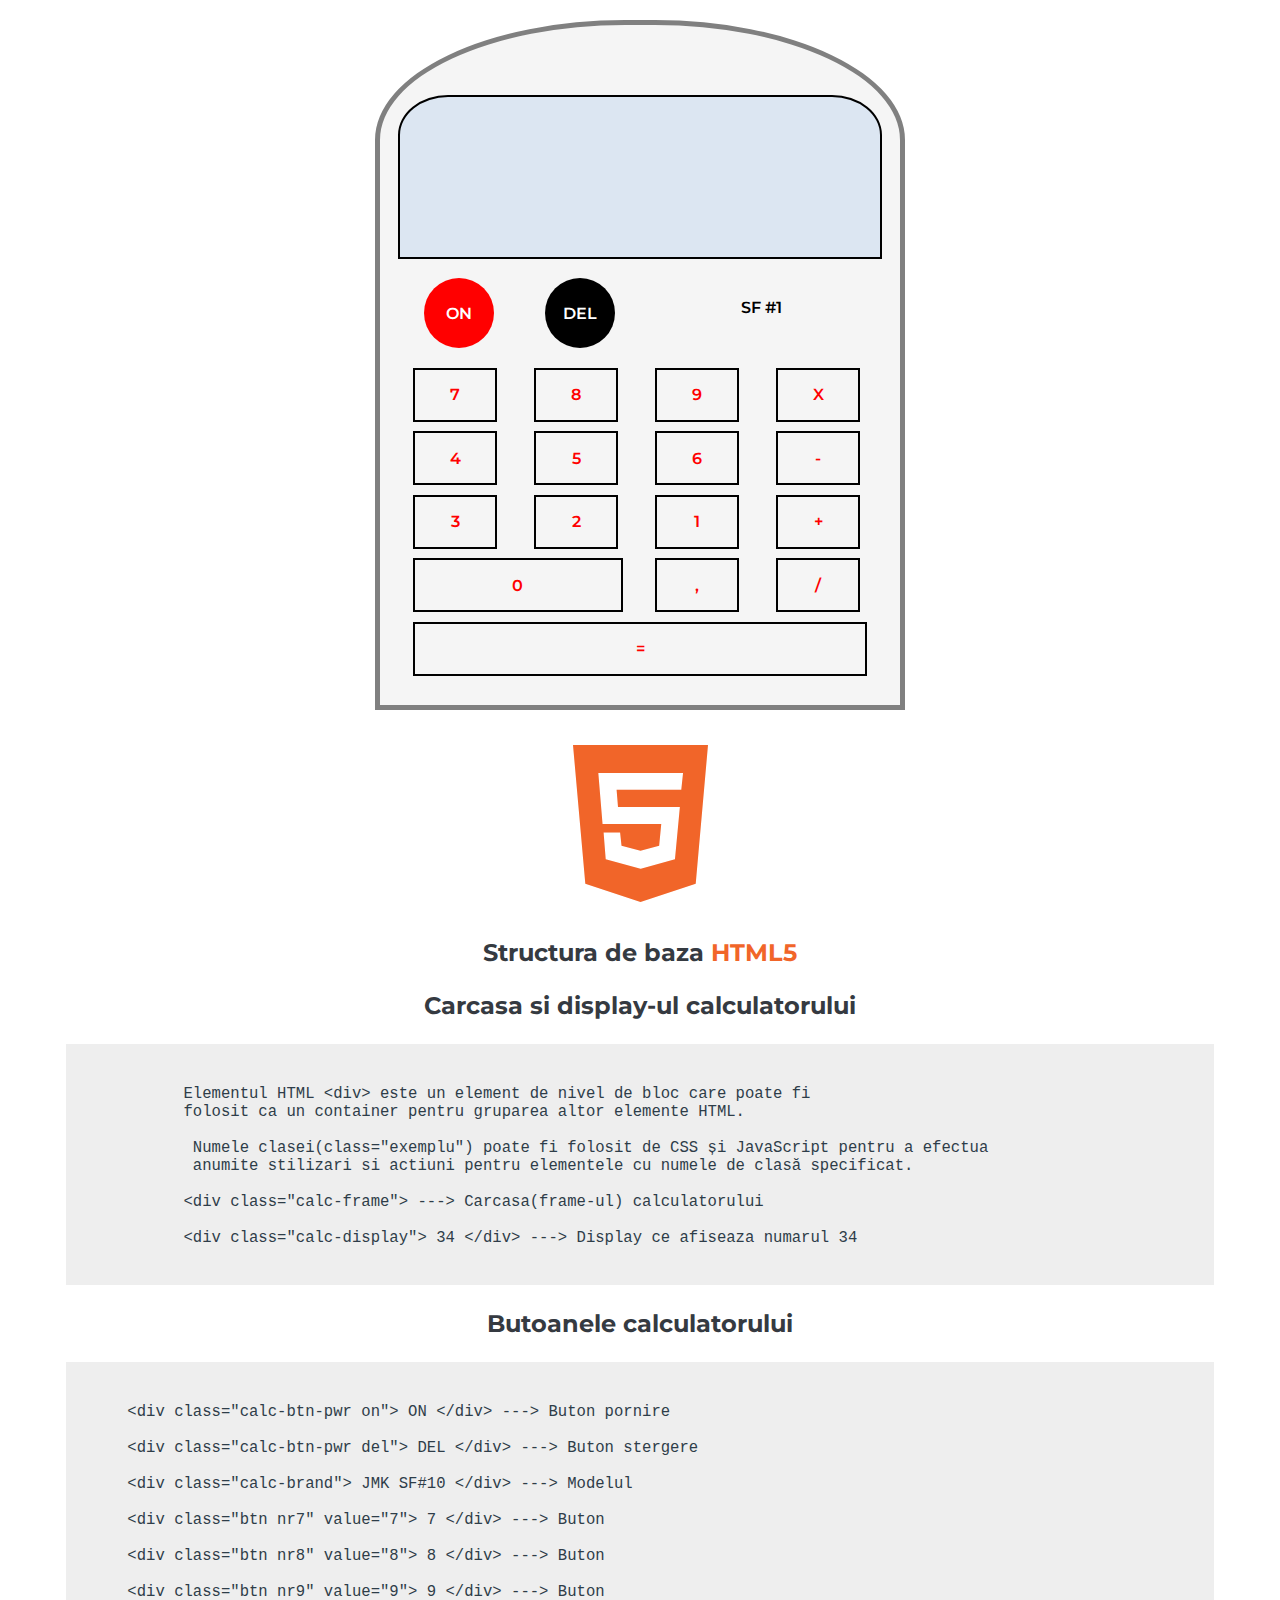
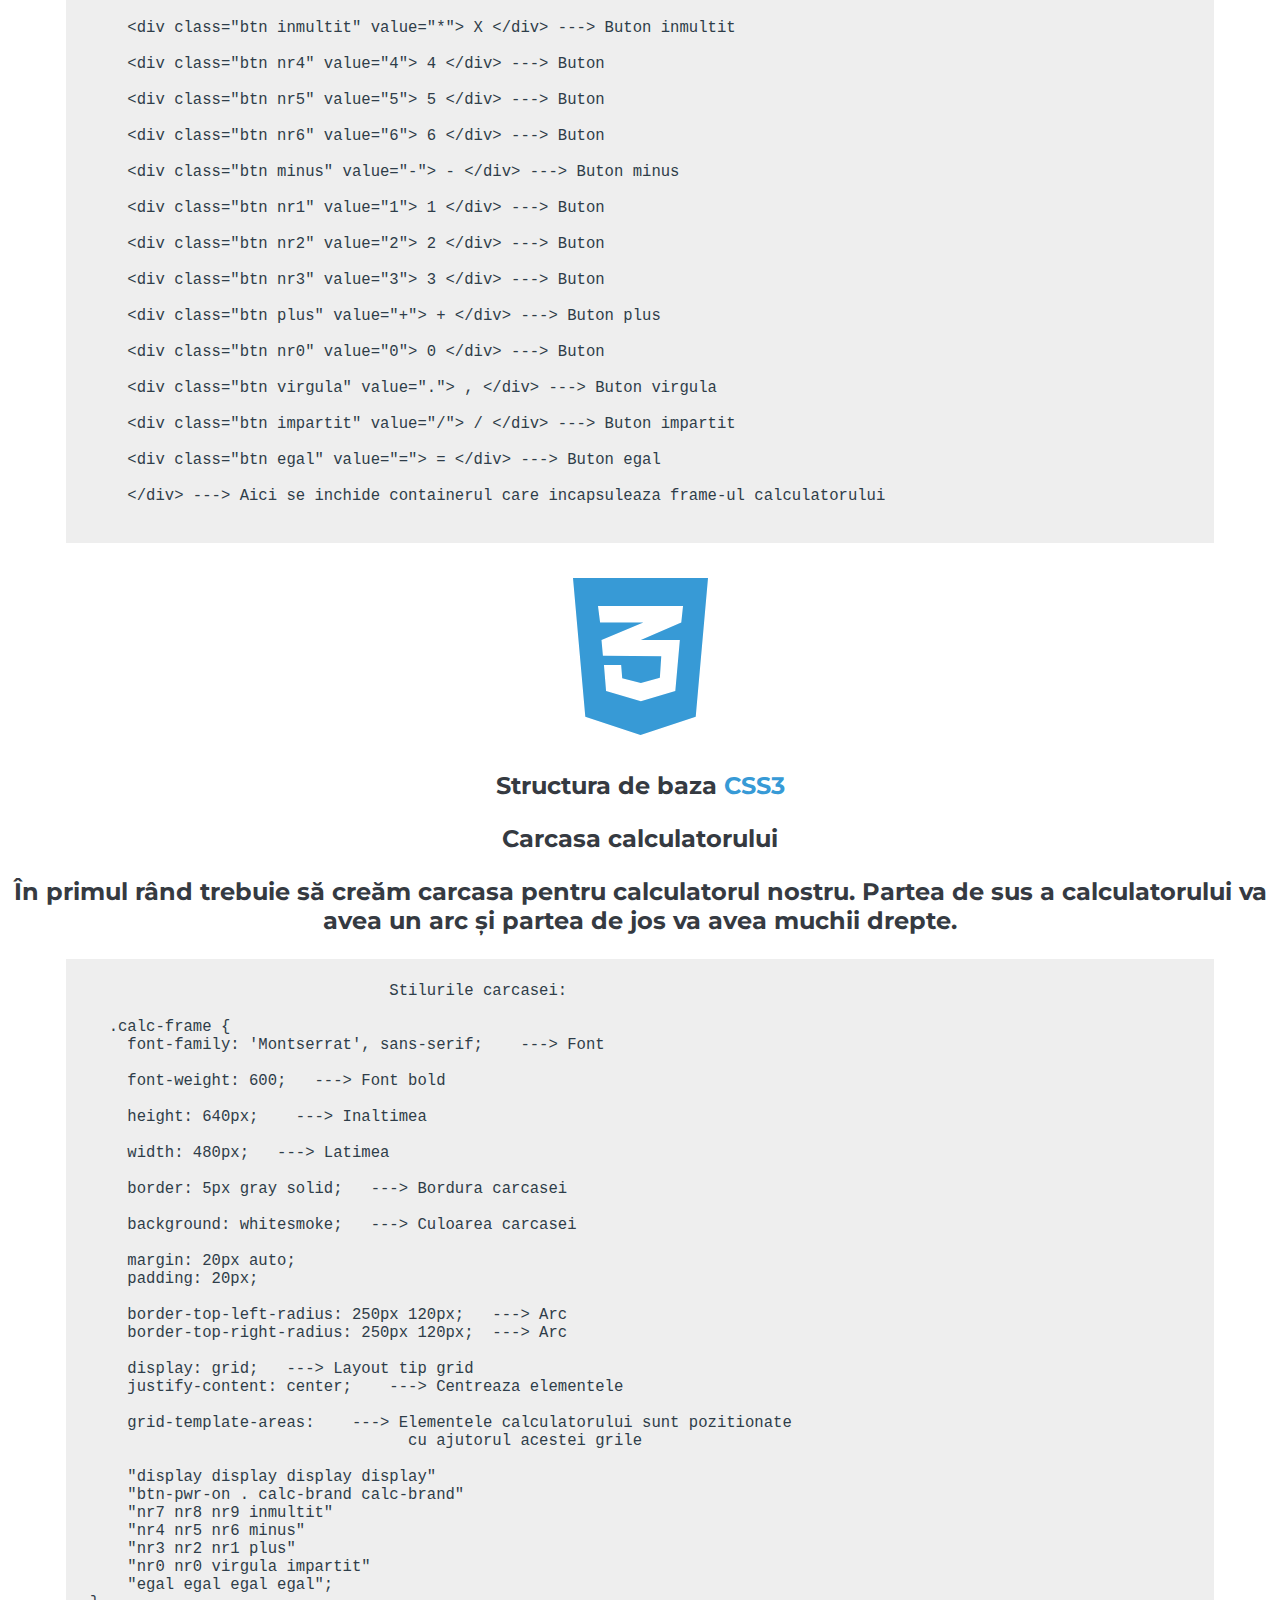
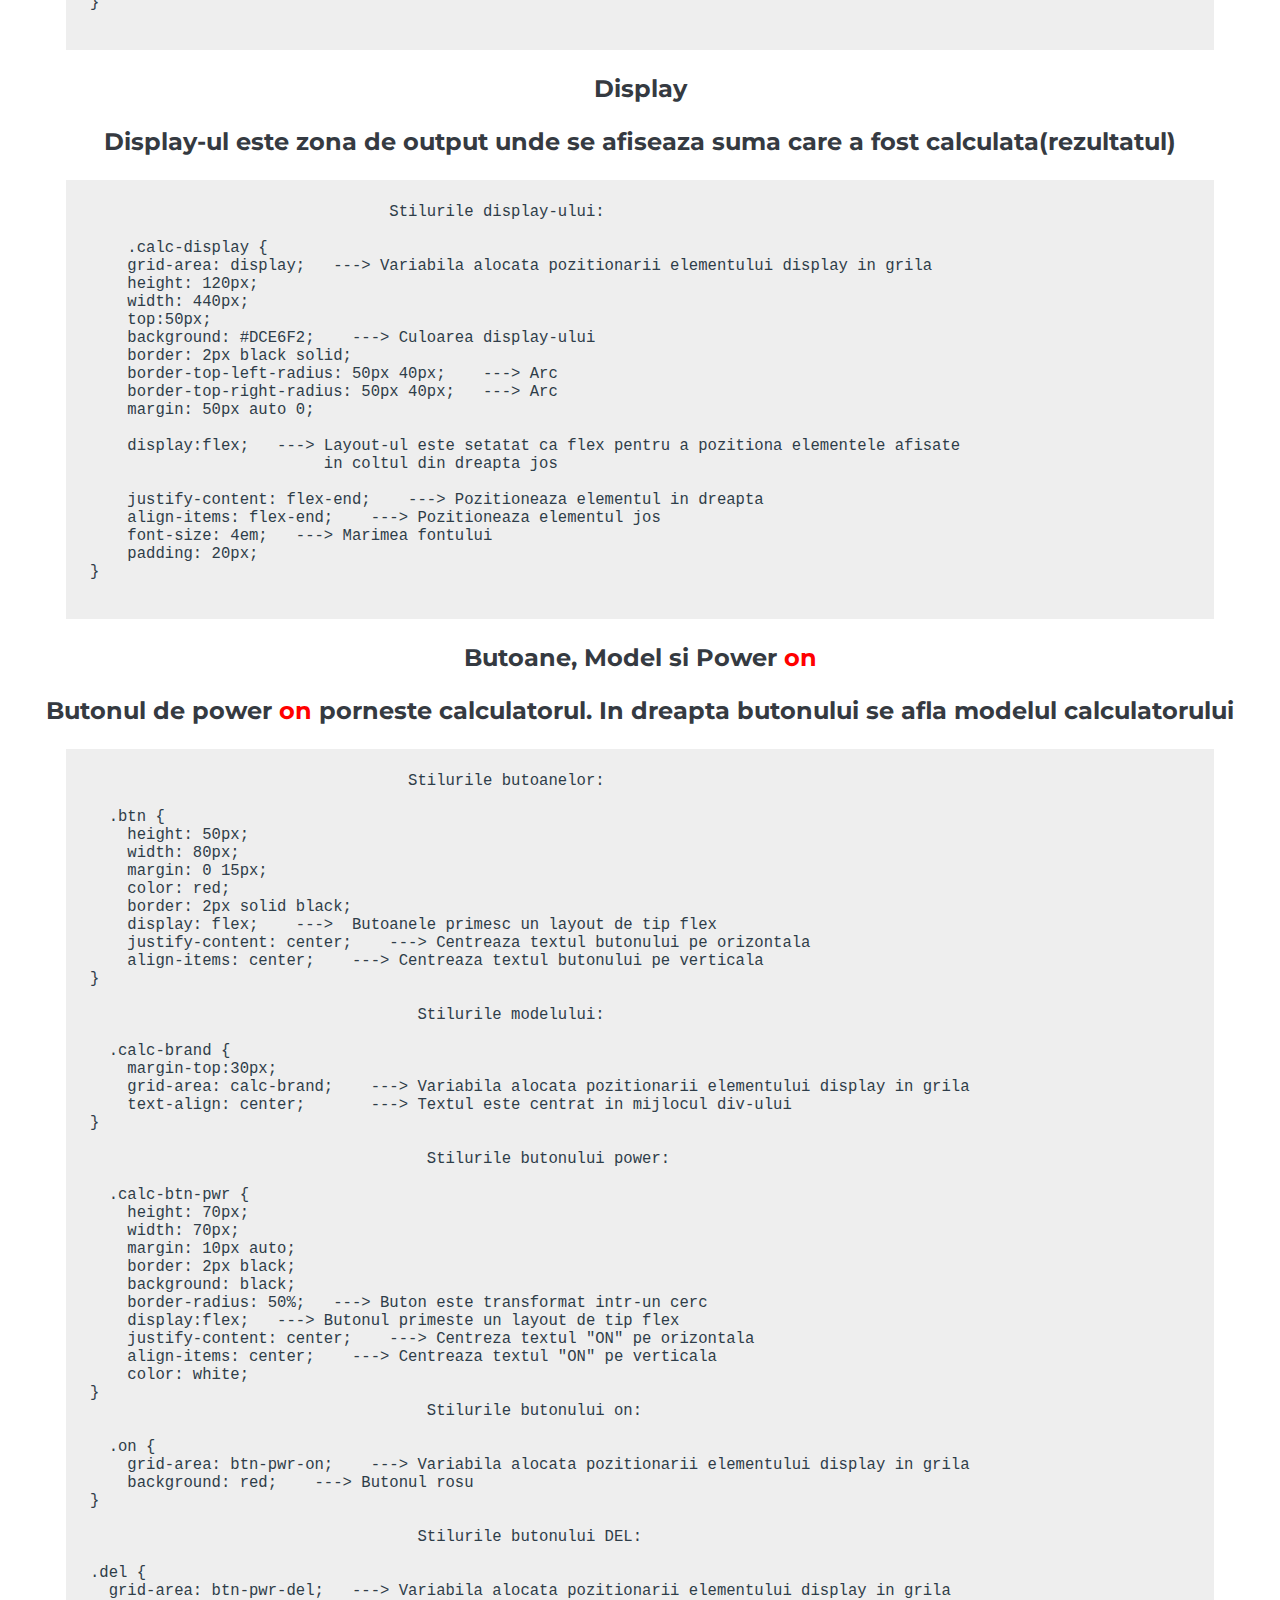
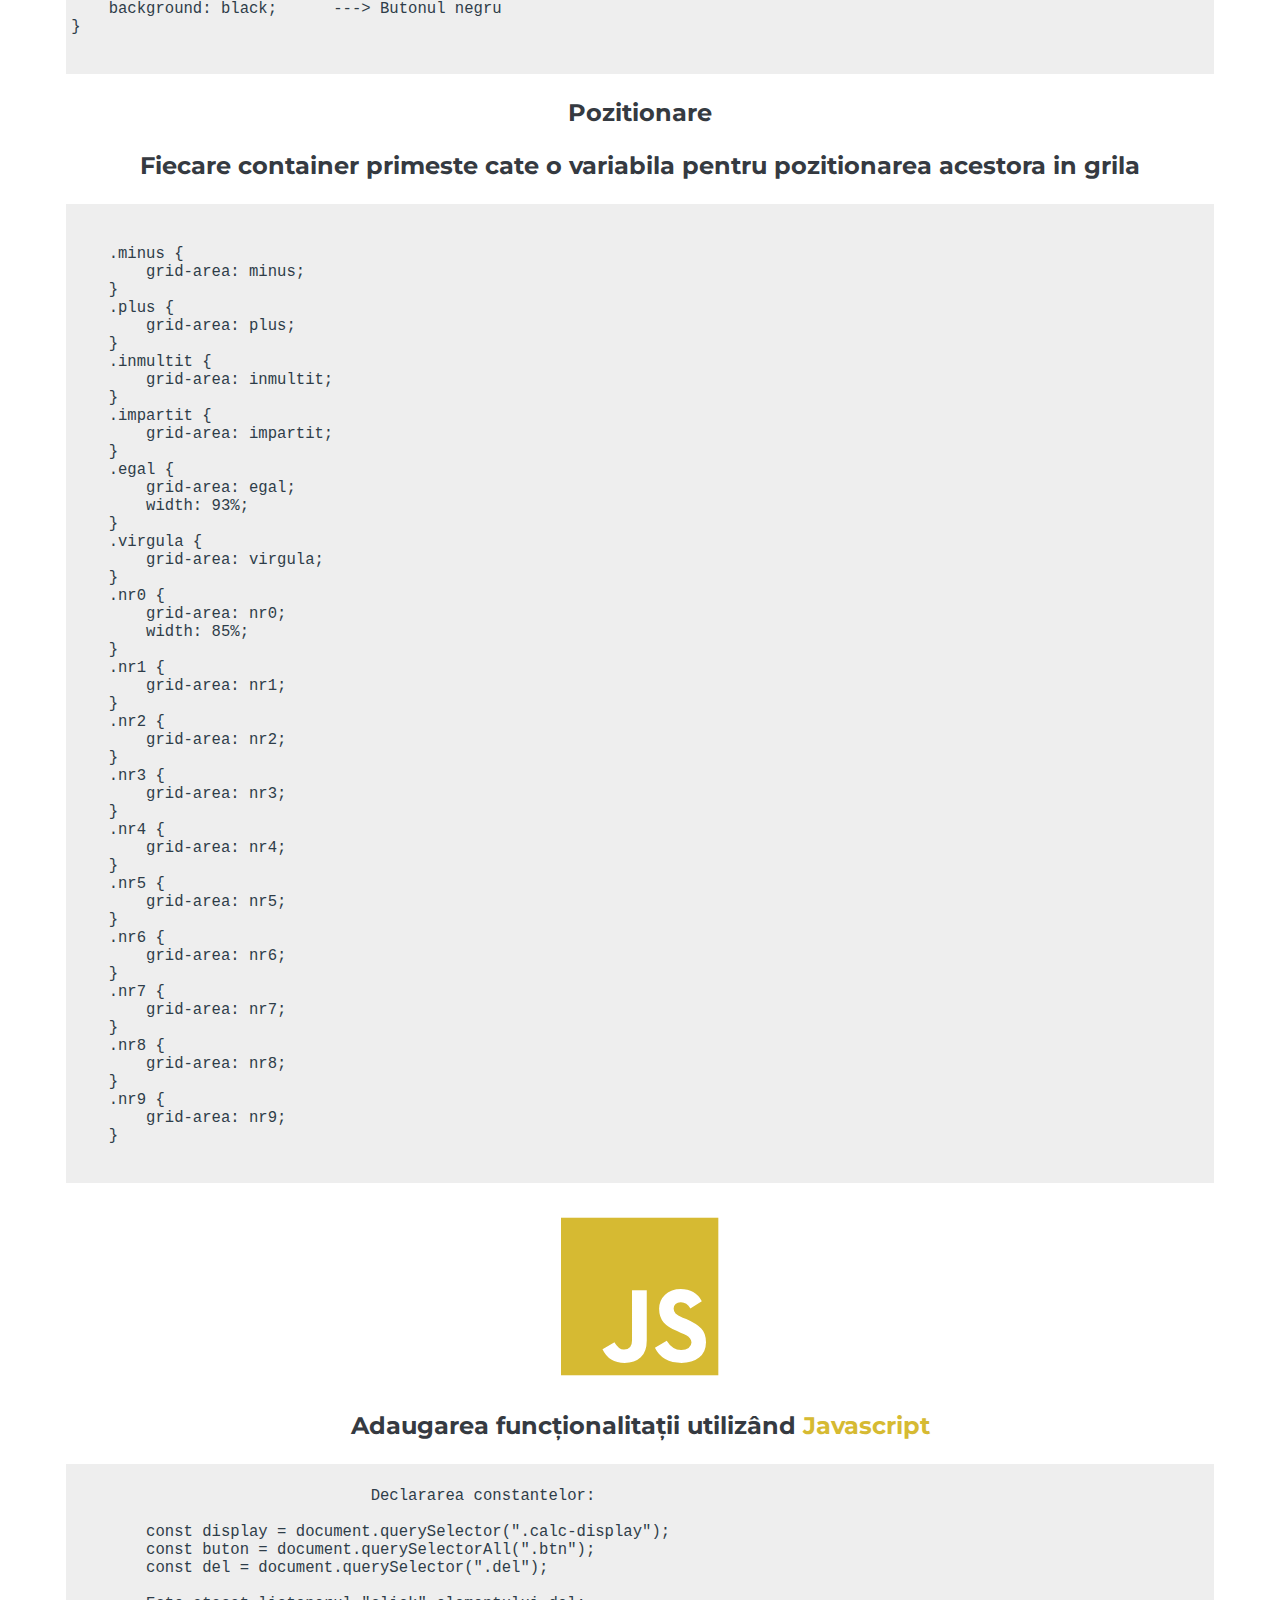
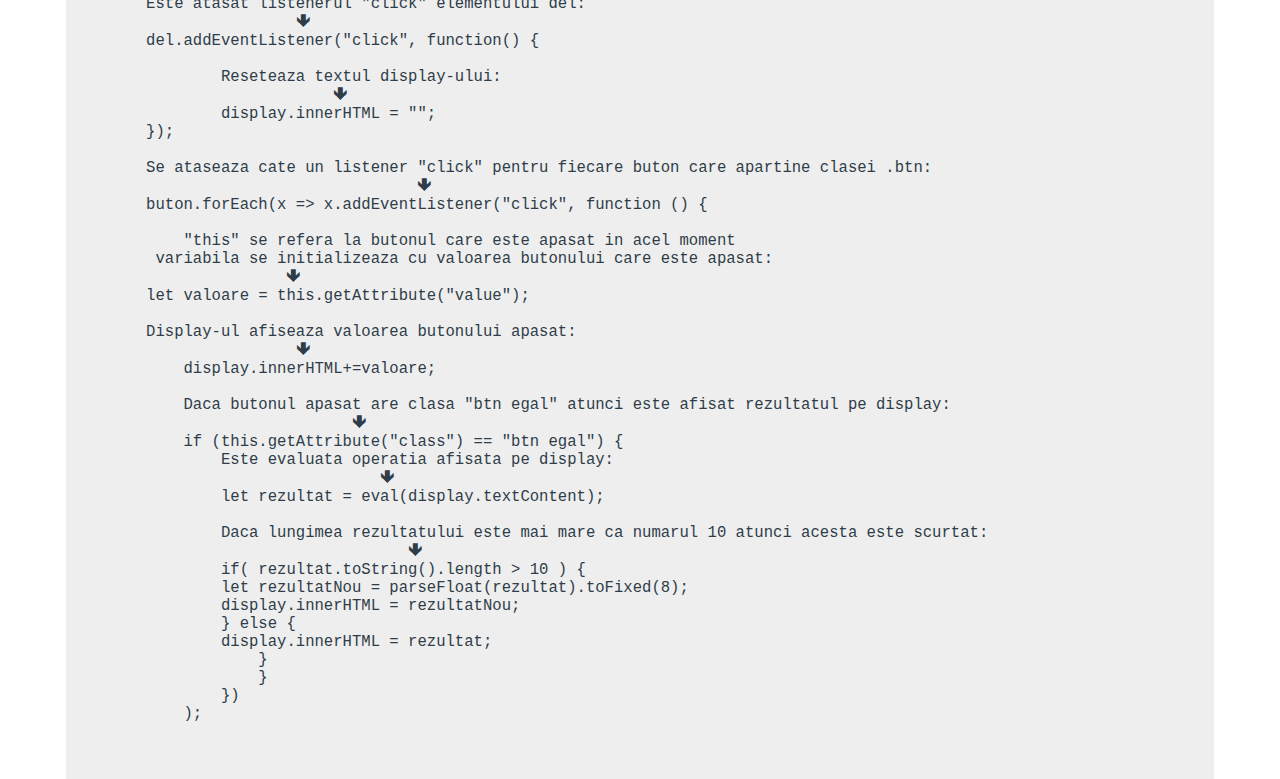
<file: proiect licenta v4/calculator/index.html>
<!DOCTYPE html>
<html lang="en">
  
  <head>
    <meta charset="utf-8">
    <meta name="viewport" content="width=device-width, initial-scale=1.0">
    <title>Calculator</title>
    <link rel="stylesheet" href="css/style.css">
    <link href="https://fonts.googleapis.com/css?family=Montserrat" rel="stylesheet">
     <link href="https://use.fontawesome.com/releases/v5.0.8/css/all.css" rel="stylesheet">
  </head>
  
  <body>
  
    <div class="calc-frame">
      <div class="calc-display"> </div>
      
      <div class="calc-btn-pwr on"> ON </div>
      <div class="calc-btn-pwr del"> DEL </div>
      <div class="calc-brand"> SF #1 </div>

      <div class="btn nr7" value="7"> 7 </div>

      <div class="btn nr8" value="8"> 8 </div>

      <div class="btn nr9" value="9"> 9 </div>

      <div class="btn inmultit" value="*">  X </div>

      <div class="btn nr4" value="4"> 4 </div>

      <div class="btn nr5" value="5"> 5 </div>

      <div class="btn nr6" value="6"> 6 </div>

      <div class="btn minus" value="-"> - </div>

      <div class="btn nr1" value="1"> 1 </div>

      <div class="btn nr2" value="2"> 2 </div>

      <div class="btn nr3" value="3"> 3 </div>

      <div class="btn plus" value="+"> + </div>

      <div class="btn nr0" value="0"> 0 </div>

      <div class="btn virgula" value="."> , </div>

      <div class="btn impartit" value="/"> / </div>
      <div class="btn egal" value=""> = </div>
    </div>

    <p><span class="logo logo-html"><i class="fab fa-html5"></i></span></p>
    <p>Structura de baza<span style="color:#F16529"> HTML5</span></p>

    <p>Carcasa si display-ul calculatorului</p>

        

    <xmp>
      
            Elementul HTML <div> este un element de nivel de bloc care poate fi
            folosit ca un container pentru gruparea altor elemente HTML.
            
             Numele clasei(class="exemplu") poate fi folosit de CSS și JavaScript pentru a efectua
             anumite stilizari si actiuni pentru elementele cu numele de clasă specificat.
      
            <div class="calc-frame"> ---> Carcasa(frame-ul) calculatorului
            
            <div class="calc-display"> 34 </div> ---> Display ce afiseaza numarul 34
    </xmp>
    
      <p> Butoanele calculatorului </p>
      
    <xmp>

      <div class="calc-btn-pwr on"> ON </div> ---> Buton pornire

      <div class="calc-btn-pwr del"> DEL </div> ---> Buton stergere

      <div class="calc-brand"> JMK SF#10 </div> ---> Modelul

      <div class="btn nr7" value="7"> 7 </div> ---> Buton

      <div class="btn nr8" value="8"> 8 </div> ---> Buton

      <div class="btn nr9" value="9"> 9 </div> ---> Buton

      <div class="btn inmultit" value="*"> X </div> ---> Buton inmultit

      <div class="btn nr4" value="4"> 4 </div> ---> Buton

      <div class="btn nr5" value="5"> 5 </div> ---> Buton

      <div class="btn nr6" value="6"> 6 </div> ---> Buton

      <div class="btn minus" value="-"> - </div> ---> Buton minus

      <div class="btn nr1" value="1"> 1 </div> ---> Buton 

      <div class="btn nr2" value="2"> 2 </div> ---> Buton 

      <div class="btn nr3" value="3"> 3 </div> ---> Buton 

      <div class="btn plus" value="+"> + </div> ---> Buton plus

      <div class="btn nr0" value="0"> 0 </div> ---> Buton 

      <div class="btn virgula" value="."> , </div> ---> Buton virgula

      <div class="btn impartit" value="/"> / </div> ---> Buton impartit

      <div class="btn egal" value="="> = </div> ---> Buton egal
    
      </div> ---> Aici se inchide containerul care incapsuleaza frame-ul calculatorului
  </xmp>

  <p><span class="logo logo-html"><i class="fab fa-css3-alt"></i></span></p>
  <p>Structura de baza <span style="color:#379AD6"> CSS3</span></p>

  <p>Carcasa calculatorului</p>
  <p>În primul rând trebuie să creăm carcasa pentru calculatorul nostru. 
    Partea de sus a calculatorului va avea un arc și partea de jos va avea muchii drepte. </p>
<xmp>
                                  Stilurile carcasei:

    .calc-frame {
      font-family: 'Montserrat', sans-serif;    ---> Font

      font-weight: 600;   ---> Font bold

      height: 640px;    ---> Inaltimea

      width: 480px;   ---> Latimea

      border: 5px gray solid;   ---> Bordura carcasei

      background: whitesmoke;   ---> Culoarea carcasei

      margin: 20px auto;
      padding: 20px;

      border-top-left-radius: 250px 120px;   ---> Arc
      border-top-right-radius: 250px 120px;  ---> Arc
      
      display: grid;   ---> Layout tip grid
      justify-content: center;    ---> Centreaza elementele 

      grid-template-areas:    ---> Elementele calculatorului sunt pozitionate
                                    cu ajutorul acestei grile

      "display display display display"
      "btn-pwr-on . calc-brand calc-brand"
      "nr7 nr8 nr9 inmultit"
      "nr4 nr5 nr6 minus"
      "nr3 nr2 nr1 plus"
      "nr0 nr0 virgula impartit"
      "egal egal egal egal";
  }
 
</xmp>

  <p>Display</p>
  <p>Display-ul este zona de output unde se afiseaza suma care a fost calculata(rezultatul)</p>

  <xmp>
                                  Stilurile display-ului:

      .calc-display {
      grid-area: display;   ---> Variabila alocata pozitionarii elementului display in grila
      height: 120px;
      width: 440px;
      top:50px;  
      background: #DCE6F2;    ---> Culoarea display-ului
      border: 2px black solid;
      border-top-left-radius: 50px 40px;    ---> Arc
      border-top-right-radius: 50px 40px;   ---> Arc
      margin: 50px auto 0; 

      display:flex;   ---> Layout-ul este setatat ca flex pentru a pozitiona elementele afisate 
                           in coltul din dreapta jos

      justify-content: flex-end;    ---> Pozitioneaza elementul in dreapta
      align-items: flex-end;    ---> Pozitioneaza elementul jos
      font-size: 4em;   ---> Marimea fontului
      padding: 20px;
  }
  </xmp>

  <p>Butoane, Model si Power <span style="color:red"> on</span></p>
  <p>Butonul de power <span style="color:red"> on</span>  porneste calculatorul. In dreapta butonului se afla modelul calculatorului</p>
  
  <xmp>
                                    Stilurile butoanelor:

    .btn {
      height: 50px;
      width: 80px;
      margin: 0 15px;
      color: red;
      border: 2px solid black;
      display: flex;    --->  Butoanele primesc un layout de tip flex
      justify-content: center;    ---> Centreaza textul butonului pe orizontala
      align-items: center;    ---> Centreaza textul butonului pe verticala
  }

                                     Stilurile modelului:

    .calc-brand {
      margin-top:30px;
      grid-area: calc-brand;    ---> Variabila alocata pozitionarii elementului display in grila
      text-align: center;       ---> Textul este centrat in mijlocul div-ului
  }

                                      Stilurile butonului power:

    .calc-btn-pwr { 
      height: 70px;
      width: 70px;
      margin: 10px auto;
      border: 2px black;
      background: black;
      border-radius: 50%;   ---> Buton este transformat intr-un cerc
      display:flex;   ---> Butonul primeste un layout de tip flex
      justify-content: center;    ---> Centreza textul "ON" pe orizontala
      align-items: center;    ---> Centreaza textul "ON" pe verticala
      color: white;
  }
                                      Stilurile butonului on: 

    .on {
      grid-area: btn-pwr-on;    ---> Variabila alocata pozitionarii elementului display in grila
      background: red;    ---> Butonul rosu
  }

                                     Stilurile butonului DEL: 

  .del {
    grid-area: btn-pwr-del;   ---> Variabila alocata pozitionarii elementului display in grila
    background: black;      ---> Butonul negru
}
  </xmp>

  <p>Pozitionare</p>
  <p>Fiecare container primeste cate o variabila pentru pozitionarea acestora in grila</p>
  <xmp>

    .minus { 
        grid-area: minus;
    }
    .plus {
        grid-area: plus;
    }
    .inmultit {
        grid-area: inmultit;
    }
    .impartit {
        grid-area: impartit;
    }
    .egal {
        grid-area: egal;
        width: 93%;
    }
    .virgula {
        grid-area: virgula;
    }
    .nr0 {
        grid-area: nr0;
        width: 85%;
    }
    .nr1 {
        grid-area: nr1;
    }
    .nr2 {
        grid-area: nr2;
    }
    .nr3 {
        grid-area: nr3;
    }
    .nr4 {
        grid-area: nr4;
    }
    .nr5 {
        grid-area: nr5;
    }
    .nr6 {
        grid-area: nr6;
    }
    .nr7 {
        grid-area: nr7;
    }
    .nr8 {
        grid-area: nr8;
    }
    .nr9 {
        grid-area: nr9;
    }
  </xmp>

    <p><span class="logo logo-js"><i class="fab fa-js"></i></span></p>
    <p>Adaugarea funcționalitații utilizând <span style="color:#D6BA32"> Javascript</span></p>

    <xmp>
                                Declararea constantelor:
        
        const display = document.querySelector(".calc-display"); 
        const buton = document.querySelectorAll(".btn");   
        const del = document.querySelector(".del");

        Este atasat listenerul "click" elementului del:
                        🡻
        del.addEventListener("click", function() {    
               
                Reseteaza textul display-ului:
                            🡻    
                display.innerHTML = "";  
        });
        
        Se ataseaza cate un listener "click" pentru fiecare buton care apartine clasei .btn:
                                     🡻
        buton.forEach(x => x.addEventListener("click", function () { 

            "this" se refera la butonul care este apasat in acel moment
         variabila se initializeaza cu valoarea butonului care este apasat:
                       🡻
        let valoare = this.getAttribute("value"); 

        Display-ul afiseaza valoarea butonului apasat:
                        🡻
            display.innerHTML+=valoare;

            Daca butonul apasat are clasa "btn egal" atunci este afisat rezultatul pe display:
                              🡻 
            if (this.getAttribute("class") == "btn egal") {
                Este evaluata operatia afisata pe display:
                                 🡻 
                let rezultat = eval(display.textContent);
                
                Daca lungimea rezultatului este mai mare ca numarul 10 atunci acesta este scurtat:
                                    🡻 
                if( rezultat.toString().length > 10 ) {
                let rezultatNou = parseFloat(rezultat).toFixed(8);
                display.innerHTML = rezultatNou;
                } else {
                display.innerHTML = rezultat;
                    }
                    }
                })
            );

    </xmp>
  <script src="js/script.js"></script>
  </body>
  
</html>
</file>
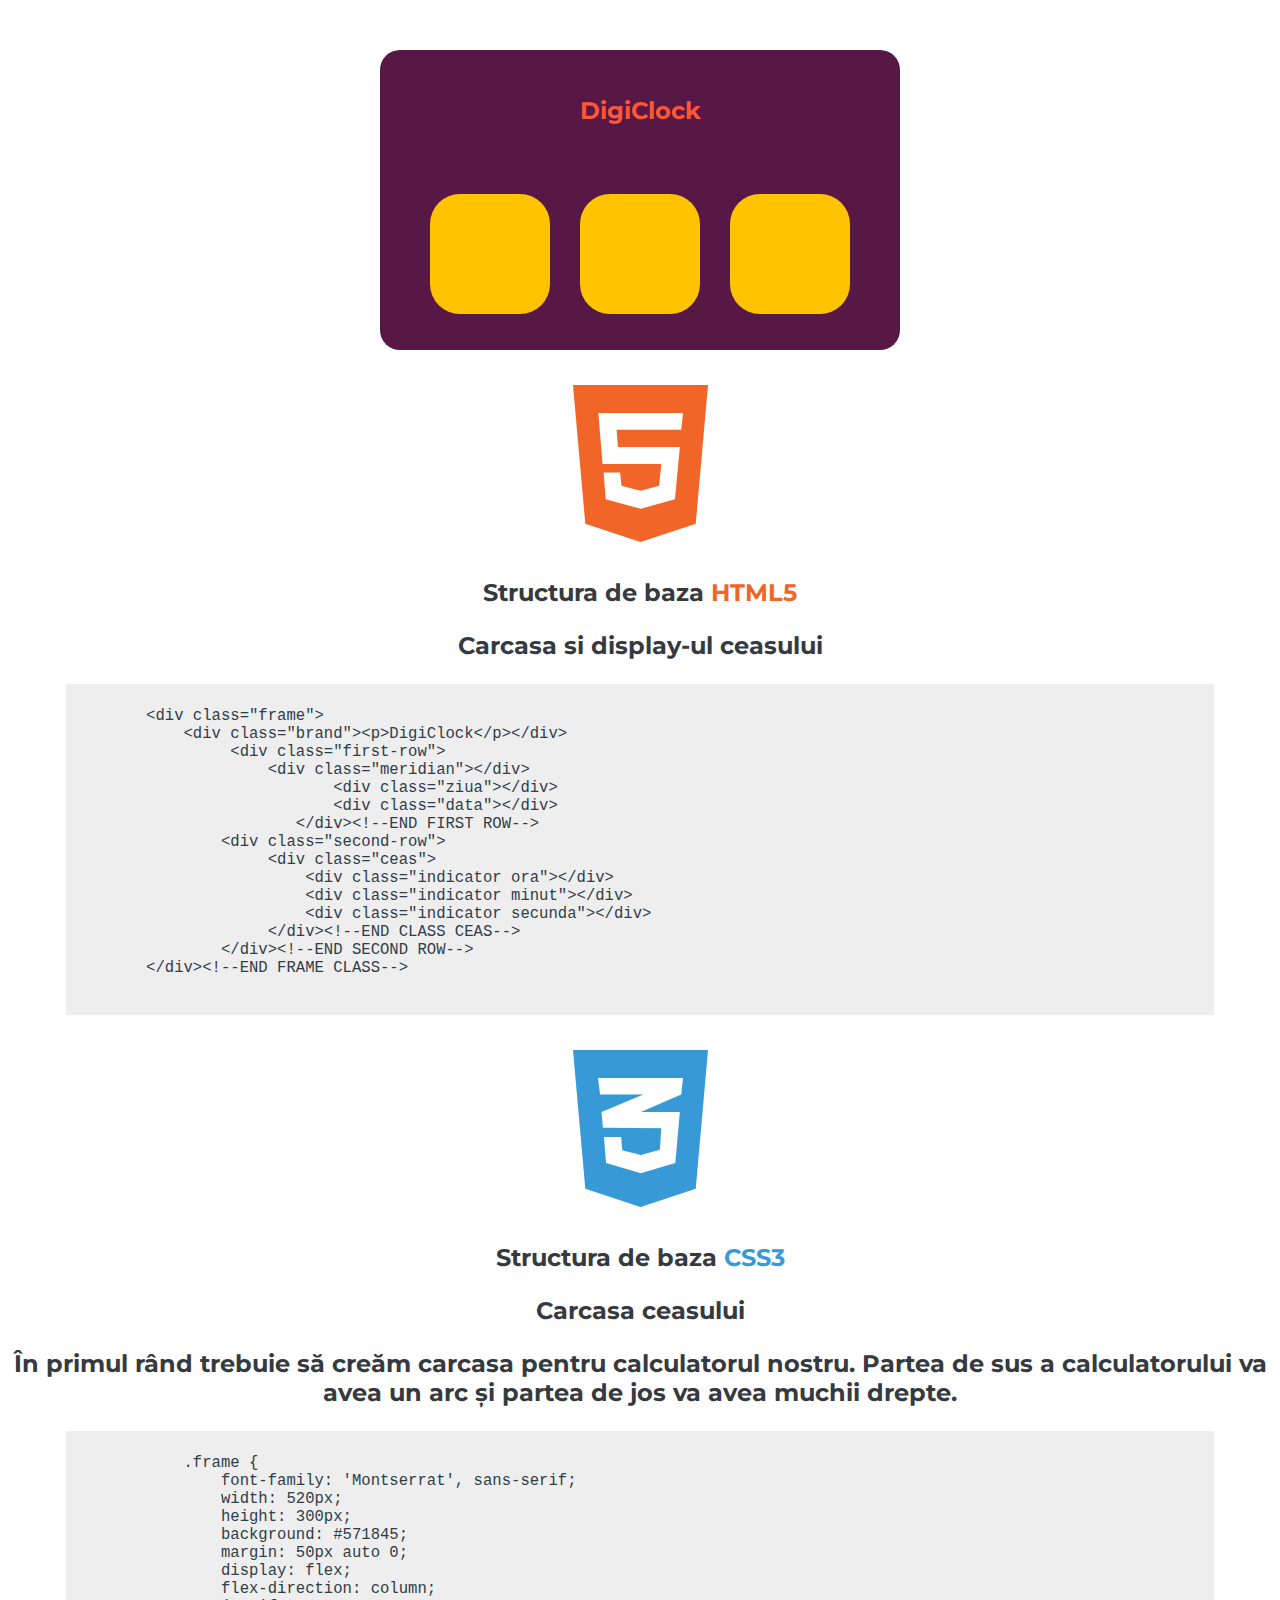
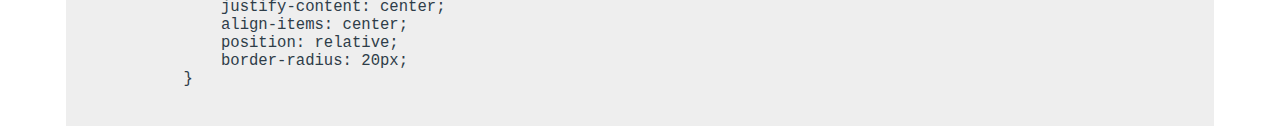
<file: proiect licenta v4/ceas/ceas.html>
<!DOCTYPE html>
<html lang="en">
<head>
    <meta charset="UTF-8">
    <meta name="viewport" content="width=device-width, initial-scale=1.0">
    <meta http-equiv="X-UA-Compatible" content="ie=edge">
    <title>Ceas</title>
    <link rel="stylesheet" href="css/style.css">
    <link href="https://fonts.googleapis.com/css?family=Orbitron" rel="stylesheet">
    <link href="https://fonts.googleapis.com/css?family=Montserrat" rel="stylesheet">
    <link href="https://use.fontawesome.com/releases/v5.0.8/css/all.css" rel="stylesheet">
</head>
<body>
    <div class="frame">
        <div class="brand"><p>DigiClock</p></div>
        <div class="first-row">
            <div class="meridian"></div>
            <div class="ziua"></div>
            <div class="data"></div>
        </div><!--END FIRST ROW-->
        <div class="second-row">
            <div class="ceas">
            
                <div class="indicator ora"></div>
                
                <div class="indicator minut"></div>
                        
                <div class="indicator secunda"></div>
               
         
             </div><!--END CLASS CEAS-->
            
        </div><!--END SECOND ROW-->
       
    </div><!--END FRAME CLASS-->
    
    <div class="container">
        <p><span class="logo logo-html"><i class="fab fa-html5"></i></span></p>
        <p>Structura de baza<span style="color:#F16529"> HTML5</span></p>

        <p>Carcasa si display-ul ceasului</p>

            

    <xmp>
        <div class="frame">
            <div class="brand"><p>DigiClock</p></div>
                 <div class="first-row">
                     <div class="meridian"></div>
                            <div class="ziua"></div>
                            <div class="data"></div>
                        </div><!--END FIRST ROW-->
                <div class="second-row">
                     <div class="ceas">
                         <div class="indicator ora"></div>
                         <div class="indicator minut"></div>
                         <div class="indicator secunda"></div>
                     </div><!--END CLASS CEAS-->
                </div><!--END SECOND ROW-->
        </div><!--END FRAME CLASS-->
    </xmp>
    </div><!--END CONTAINER-->
    
  <p><span class="logo logo-html"><i class="fab fa-css3-alt"></i></span></p>
  <p>Structura de baza <span style="color:#379AD6"> CSS3</span></p>

  <p>Carcasa ceasului</p>
  <p>În primul rând trebuie să creăm carcasa pentru calculatorul nostru. 
    Partea de sus a calculatorului va avea un arc și partea de jos va avea muchii drepte. </p>
    <xmp>
            .frame {
                font-family: 'Montserrat', sans-serif;
                width: 520px;
                height: 300px;
                background: #571845;
                margin: 50px auto 0;
                display: flex;
                flex-direction: column;
                justify-content: center;
                align-items: center;
                position: relative;
                border-radius: 20px;
            }
    </xmp>


<script src="js/script.js"></script>
</body>
</html>
</file>
<file: proiect licenta v4/calculator/css/style.css>
.calc-frame {
    font-family: 'Montserrat', sans-serif;
    font-weight: 600;
    height: 640px;
    width: 480px;
    border: 5px gray solid;
    background: whitesmoke;
    margin: 20px auto;
    padding: 20px;
    border-top-left-radius: 250px 120px;
    border-top-right-radius: 250px 120px;
    display: grid;
    justify-content: center;
    grid-template-areas: "display display display display"
                         "btn-pwr-on btn-pwr-del calc-brand calc-brand"
                         "nr7 nr8 nr9 inmultit"
                         "nr4 nr5 nr6 minus"
                         "nr3 nr2 nr1 plus"
                         "nr0 nr0 virgula impartit"
                         "egal egal egal egal";
}
.calc-display {
    grid-area: display;
    height: 120px;
    width: 440px;
    top:50px;
    background: #DCE6F2;
    border: 2px black solid;
    border-top-left-radius: 50px 40px;
    border-top-right-radius: 50px 40px;
    margin: 50px auto 0; 
    display:flex;
    justify-content: flex-end;
    align-items: flex-end;
    font-size: 4em;
    padding: 20px;
}
.calc-btn-pwr {
    height: 70px;
    width: 70px;
    margin: 10px auto;
    border: 2px black;
    background: black;
    border-radius: 50%;
    display:flex;
    justify-content: center;
    align-items: center;
    color: white;
}
.on {
    grid-area: btn-pwr-on;
    background: red;
}
.del {
    grid-area: btn-pwr-del;
    background: black;
}

.calc-brand {
    margin-top:30px;
    grid-area: calc-brand;
    text-align: center;
}

.btn {
    height: 50px;
    width: 80px;
    margin: 0 15px;
    color: red;
    border: 2px solid black;
    display: flex;
    justify-content: center;
    align-items: center;
}

p, .logo {
    color: #353A41;
    font-weight: 700;
    font-size: 1.5em;
    text-align: center;
    font-family: 'Montserrat', sans-serif;
}
.logo > i {
    font-size: 5em;
}
.logo > .fa-html5 {
    
    color: #F16529;
}
.logo > .fa-css3-alt {
   
    color: #379AD6;
}
.logo > .fa-js {
    color: #D6BA32;
}
xmp {
    color: #2E3D49;
    font-weight: 500;
    font-size: 1.2em;
    margin-bottom: 10px;
    overflow: auto;
    padding: 5px;
    background-color: #eee;
    width: 90%;
    padding-bottom: 20px;
    margin: 0 auto;
}
.calc-btn-pwr:hover, .btn:hover {
cursor: pointer;
}
.minus { 
    grid-area: minus;
}
.plus {
    grid-area: plus;
}
.inmultit {
    grid-area: inmultit;
}
.impartit {
    grid-area: impartit;
}
.egal {
    grid-area: egal;
    width: 93%;
}
.virgula {
    grid-area: virgula;
}
.nr0 {
    grid-area: nr0;
    width: 85%;
}
.nr1 {
    grid-area: nr1;
}
.nr2 {
    grid-area: nr2;
}
.nr3 {
    grid-area: nr3;
}
.nr4 {
    grid-area: nr4;
}
.nr5 {
    grid-area: nr5;
}
.nr6 {
    grid-area: nr6;
}
.nr7 {
    grid-area: nr7;
}
.nr8 {
    grid-area: nr8;
}
.nr9 {
    grid-area: nr9;
}
</file>
<file: proiect licenta v4/ceas/css/style.css>
.frame {
    font-family: 'Montserrat', sans-serif;
    width: 520px;
    height: 300px;
    background: #571845;
    margin: 50px auto 0;
    display: flex;
    flex-direction: column;
    justify-content: center;
    align-items: center;
    position: relative;
    border-radius: 20px;
}
.brand p {
    color: #FF5733;
    font-weight: bolder;
    font-size: 1.5em;
}
.first-row {
    width: 88%;
    display:flex;
}
.meridian, .data , .ziua {
    text-align: center;
    color: #FFC300;
    width:100%;
    height: 20px;
    margin: 5px 5px;
}
.ceas {
    height: 150px;
    width:450px;
    display: flex;
    justify-content: space-around;
    align-items: center;
    color:#C70039;
}
.indicator {
    font-family: 'Orbitron', sans-serif;
    height: 120px;
    width: 120px;
    background: #FFC300;
    font-size: 4em;
    display:flex;
    justify-content: center;
    align-items: center;
    border-radius: 30px;
}
.container {
    text-align: center;
}
p, .logo {
    color: #353A41;
    font-weight: 700;
    font-size: 1.5em;
    text-align: center;
    font-family: 'Montserrat', sans-serif;
}
.logo > i {
    font-size: 5em;
}
.logo > .fa-html5 {
    
    color: #F16529;
}
.logo > .fa-css3-alt {
   
    color: #379AD6;
}
.logo > .fa-js {
    color: #D6BA32;
}

xmp {
    text-align: start;
    color: #2E3D49;
    font-weight: 500;
    font-size: 1.2em;
    margin-bottom: 10px;
    overflow: auto;
    padding: 5px;
    background-color: #eee;
    width: 90%;
    padding-bottom: 20px;
    margin: 0 auto;
}
</file>
